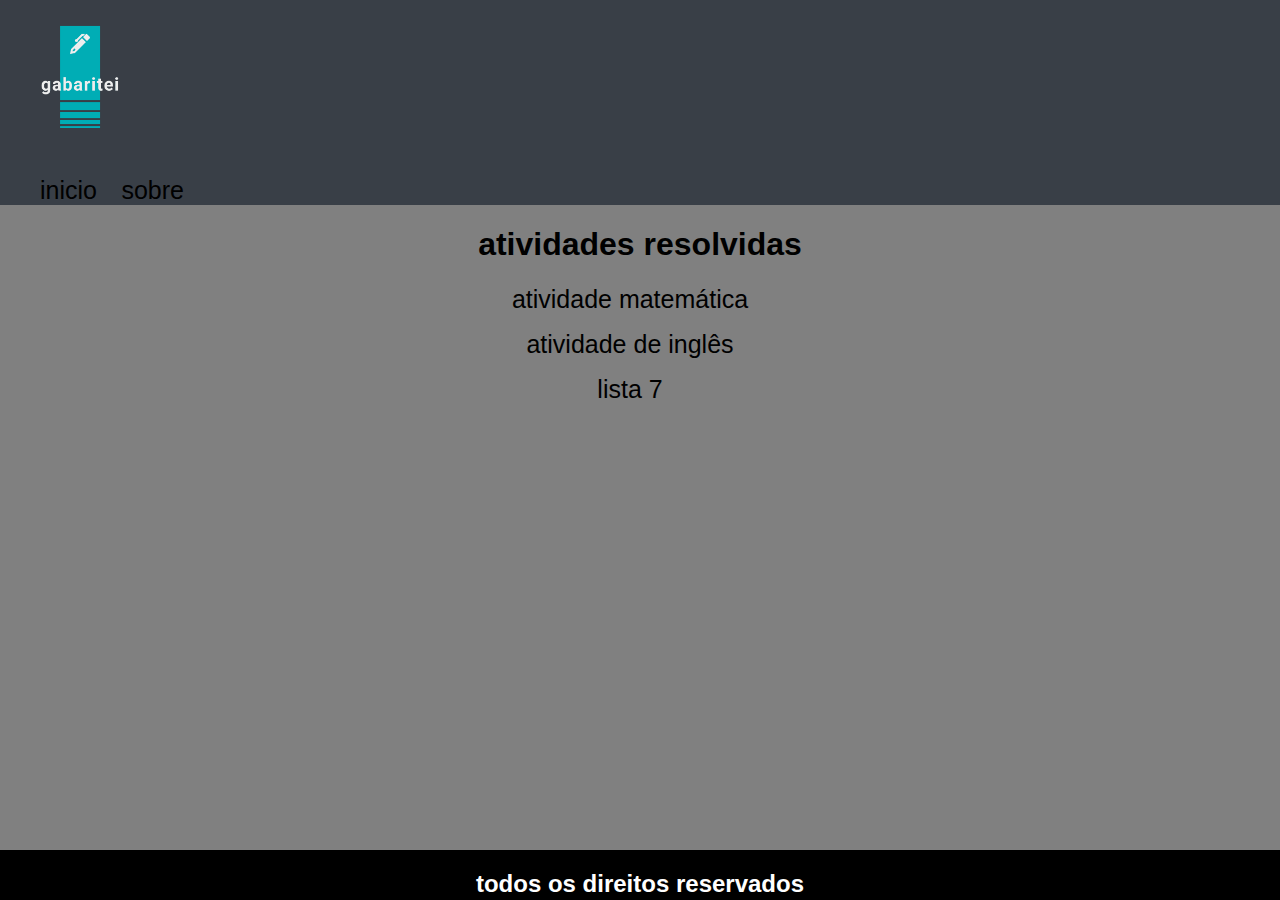
<file: index.html>
<!DOCTYPE html>
<html>




    <head >
        <title>gabaritei</title>
        
                                
        

        <meta charset="utf-8">
        
        <link rel="stylesheet" type="text/css" href="style.css" />
        <header>
            <header>
           
                <div class="logo"><img src="img/logo.png" id="logo2"></div>
                
                
            
            
                <ul>
                    <li><a href="index.html">inicio</a></li>
                    <li><a href="sobre.html">sobre</a></li>
                        </ul>
                

                
        
        </header>
        </header>

        
    </head>

    <body>
        <div class="wrap">
        <h1>atividades resolvidas</h1>
        
       <p><a class="exe" href="2triativ1mat.html">atividade matemática</a></p> 
       <p> <a class="exe" href="ativing2tri.html">atividade de inglês</a></p>
       <p> <a class="exe" href="lista7.html">lista 7</a></p> </p> 
    </div>
        <footer class="footer">
            <h2>todos os direitos reservados</h2>
        
        </footer>
        
    </body>
























</html>
</file>
<file: style.css>
.logo{
    height: 160px;
    width:20%; 

    
}

body{
    background-color: gray;
    font-family: Arial, Helvetica, sans-serif;
    height: 100%;
    width: 100%;
    margin: 0;
    

}
a:link, :visited{
    font-size: 25px;
    color: black;
    text-decoration: none;
    margin-right: 20px;
}
a:hover{
    text-decoration: underline;
}
header ul li{
    list-style: none;
    display: inline-block;

}
header{
    background-color: #393f47;
    width: 100%;
   
    
}
#logo2{
    height: 160px;
}

    
h1{
    text-align: center;
    
}
p{
    text-align: center;
}
.exe{
    text-align: center;
}
footer{
    height: 25px;
    width: 100%;
    bottom:0;
    position: fixed;
    bottom: 0px;
    text-align: center;
    color: #ffff;
    background-color: #000;
    padding-bottom: 25px;
    
}

}

#mat3{
    margin-bottom: 3.3em;
}
</file>
